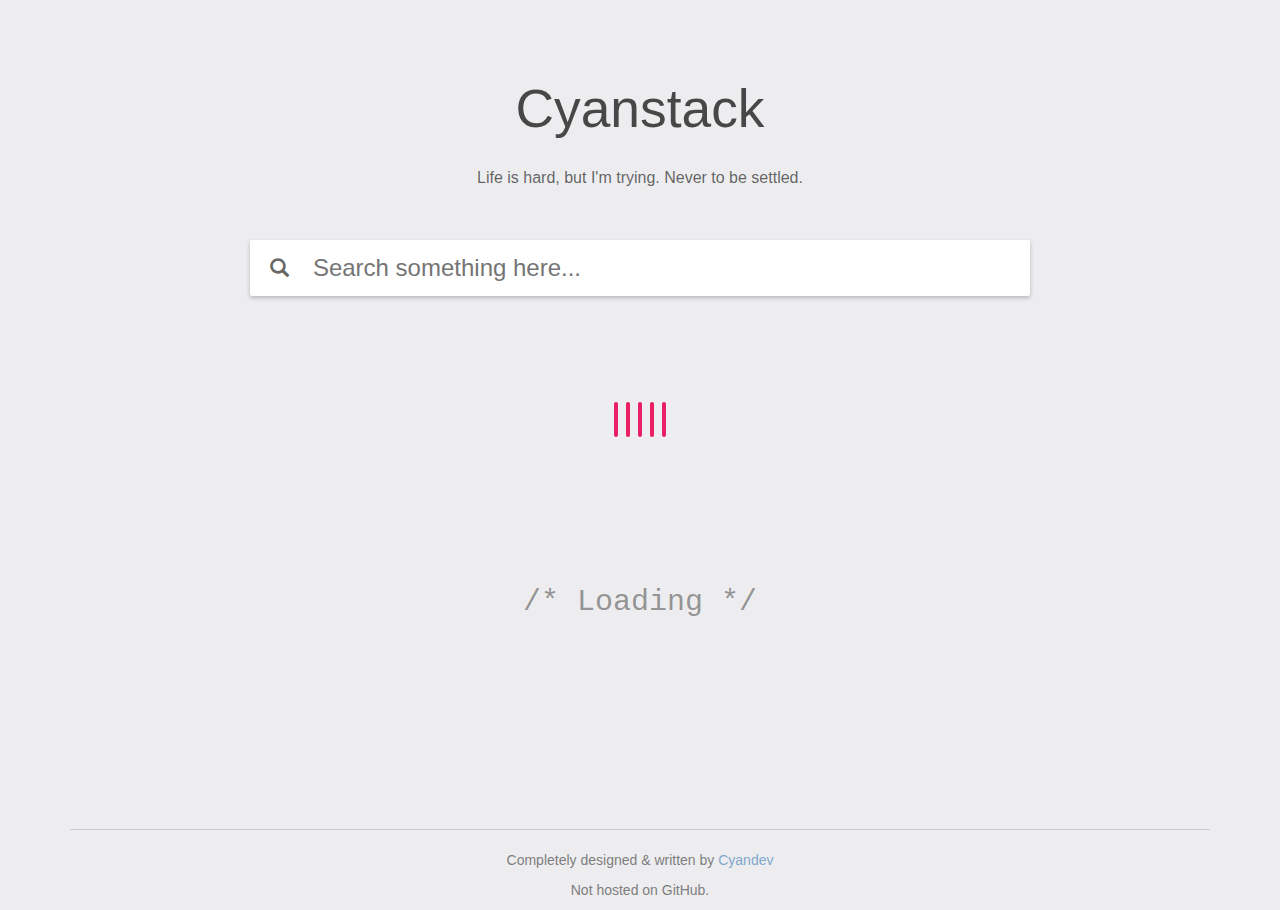
<file: templates/index.html>
<!DOCTYPE html>
<html>
<head>
	<title>Cyanstack by Cyandev</title>
	<link rel="stylesheet" type="text/css" href="/static/css/bootstrap.min.css">
	<link rel="stylesheet" type="text/css" href="/static/css/loaders.min.css">
	<link rel="stylesheet" type="text/css" href="/static/css/global.css">
	<script type="text/javascript" src="/static/js/jquery.js"></script>
</head>
<body>
	<h1 class="grey70 text-center" style="margin-top: 80px; margin-bottom: 28px; font-size: 40pt;">Cyanstack</h1>
	<p class="grey60 text-center" style="font-size: 12pt;">Life is hard, but I'm trying. Never to be settled.</p>
	<div class="container">
		<div class="row">
			<div class="col-md-8 col-md-offset-2 card" style="margin-top: 40px; margin-bottom: 40px; padding: 6px 20px;">
				<span class="glyphicon glyphicon-search grey60" style="font-size: 14pt;"></span>
				<input class="input-no-border" style="font-size: 18pt; width: calc(100% - 25px);" placeholder="Search something here..."/>
			</div>
		</div>
		<div id="articles-container">
			<div class="placeholder"></div>
		</div>
		<div id="loading-indicator">
			<div class="line-scale">
				<div></div>
				<div></div>
				<div></div>
				<div></div>
				<div></div>
			</div>
		</div>
		<div class="row">
			<div class="col-md-12">
				<h2 id="end-hint" class="grey40 text-center" style="margin-top: 50px; font-family: monospace;">/* Loading */</h2>
			</div>
		</div>
		<div class="row">
			<div class="col-md-8 col-md-offset-2" style="margin-top: 30pt;">
				<nav>
					<ul class="pager">
						<li id="prev-btn" class="previous hide"><a href="javascript:void(0);">PREV</a></li>
						<li id="next-btn" class="next hide"><a href="javascript:void(0);">NEXT</a></li>
					</ul>
				</nav>
			</div>
		</div>
		<hr style="border-color: #ccc; margin-top: 120px;">
		<footer style="text-align: center; opacity: 0.6;">
			<p>Completely designed &amp; written by <a href="https://www.github.com/unixzii">Cyandev</a></p>
			<p>Not hosted on GitHub.</p>
		</footer>
	</div>
</body>
<script type="text/javascript">
	var currentPage;

	if (location.hash.startsWith('#page=')) {
		currentPage = parseInt(location.hash.substr(6, location.hash.length));
	}

	if (currentPage == NaN || currentPage == null) {
		currentPage = 1;
	}

	function doFetchArticles () {
		jQuery('#loading-indicator').show();
		jQuery('body').animate({scrollTop: 0}, 500);
		location.hash = 'page=' + currentPage.toString();
		jQuery.ajax({
			url: '/actions/fetch_articles?page=' + currentPage.toString(),
			dataType: 'text',
			success: function (data) {
				eval(data);
			}
		});
	}

	setTimeout(doFetchArticles, 1000);

	jQuery('#prev-btn').click(function () {
		currentPage--;
		doFetchArticles();
	});

	jQuery('#next-btn').click(function () {
		currentPage++;
		doFetchArticles();
	});
</script>
</html>
</file>
<file: static/css/global.css>
body {
	background-color: #ededef;
}

.card {
	background-color: #fff;
	border-radius: 2px;
	box-shadow: 0px 2px 4px rgba(0, 0, 0, 0.23)
}

.grey10 {
	color: rgba(0, 0, 0, 0.1);
}

.grey20 {
	color: rgba(0, 0, 0, 0.2);
}

.grey30 {
	color: rgba(0, 0, 0, 0.3);
}

.grey40 {
	color: rgba(0, 0, 0, 0.4);
}

.grey50 {
	color: rgba(0, 0, 0, 0.5);
}

.grey60 {
	color: rgba(0, 0, 0, 0.6);
}

.grey70 {
	color: rgba(0, 0, 0, 0.7);
}

.grey80 {
	color: rgba(0, 0, 0, 0.8);
}

.grey90 {
	color: rgba(0, 0, 0, 0.9);
}

.input-no-border {
	padding: 5px 20px;
	border: none;
}

.pager li>a {
	background-color: #fff;
	border: none;
	border-radius: 4px;
	color: #e91e63;
	font-weight: bold;
	box-shadow: 0px 2px 4px rgba(0, 0, 0, 0.3);
	transition: all 0.5s;
}

.pager li>a:active {
	background-color: #fff;
	border: none;
	border-radius: 4px;
	color: #e91e63;
	font-weight: bold;
	box-shadow: 0px 3px 8px rgba(0, 0, 0, 0.5);
}

.input-no-border:focus {
	border: none;
	outline: none;
}

.material-link {
	color: #e91e63;
	font-weight: bold;
	text-decoration: none;
}

.material-link:hover {
	color: #e91e63;
	opacity: 0.8;
	text-decoration: none;
}

.material-link:active, .material-link:visited {
	color: #e91e63;
	text-decoration: none;
}

.placeholder {
	height: 200px;
}

#loading-indicator {
	position: absolute;
	width: 56px;
	top: 400px;
	left: 0;
	right: 0;
	margin: 0 auto;
}

.line-scale>div {
	background-color: #e91e63;
}
</file>
<file: static/css/loaders.min.css>
.ball-pulse-sync>div,.ball-pulse>div{display:inline-block;background-color:#fff;width:15px;height:15px;border-radius:100%;margin:2px}.ball-rotate,.ball-rotate>div{position:relative}@-webkit-keyframes scale{0%,80%{-webkit-transform:scale(1);transform:scale(1);opacity:1}45%{-webkit-transform:scale(.1);transform:scale(.1);opacity:.7}}@keyframes scale{0%,80%{-webkit-transform:scale(1);transform:scale(1);opacity:1}45%{-webkit-transform:scale(.1);transform:scale(.1);opacity:.7}}.ball-pulse>div:nth-child(0){-webkit-animation:scale .75s 0s infinite cubic-bezier(.2,.68,.18,1.08);animation:scale .75s 0s infinite cubic-bezier(.2,.68,.18,1.08)}.ball-pulse>div:nth-child(1){-webkit-animation:scale .75s .12s infinite cubic-bezier(.2,.68,.18,1.08);animation:scale .75s .12s infinite cubic-bezier(.2,.68,.18,1.08)}.ball-pulse>div:nth-child(2){-webkit-animation:scale .75s .24s infinite cubic-bezier(.2,.68,.18,1.08);animation:scale .75s .24s infinite cubic-bezier(.2,.68,.18,1.08)}.ball-pulse>div:nth-child(3){-webkit-animation:scale .75s .36s infinite cubic-bezier(.2,.68,.18,1.08);animation:scale .75s .36s infinite cubic-bezier(.2,.68,.18,1.08)}.ball-pulse>div{-webkit-animation-fill-mode:both;animation-fill-mode:both}@-webkit-keyframes ball-pulse-sync{33%{-webkit-transform:translateY(10px);transform:translateY(10px)}66%{-webkit-transform:translateY(-10px);transform:translateY(-10px)}100%{-webkit-transform:translateY(0);transform:translateY(0)}}@keyframes ball-pulse-sync{33%{-webkit-transform:translateY(10px);transform:translateY(10px)}66%{-webkit-transform:translateY(-10px);transform:translateY(-10px)}100%{-webkit-transform:translateY(0);transform:translateY(0)}}.ball-pulse-sync>div:nth-child(0){-webkit-animation:ball-pulse-sync .6s 0s infinite ease-in-out;animation:ball-pulse-sync .6s 0s infinite ease-in-out}.ball-pulse-sync>div:nth-child(1){-webkit-animation:ball-pulse-sync .6s .07s infinite ease-in-out;animation:ball-pulse-sync .6s .07s infinite ease-in-out}.ball-pulse-sync>div:nth-child(2){-webkit-animation:ball-pulse-sync .6s .14s infinite ease-in-out;animation:ball-pulse-sync .6s .14s infinite ease-in-out}.ball-pulse-sync>div:nth-child(3){-webkit-animation:ball-pulse-sync .6s .21s infinite ease-in-out;animation:ball-pulse-sync .6s .21s infinite ease-in-out}.ball-pulse-sync>div{-webkit-animation-fill-mode:both;animation-fill-mode:both}@-webkit-keyframes ball-scale{0%{-webkit-transform:scale(0);transform:scale(0)}100%{-webkit-transform:scale(1);transform:scale(1);opacity:0}}@keyframes ball-scale{0%{-webkit-transform:scale(0);transform:scale(0)}100%{-webkit-transform:scale(1);transform:scale(1);opacity:0}}.ball-scale>div{background-color:#fff;border-radius:100%;margin:2px;display:inline-block;height:60px;width:60px;-webkit-animation:ball-scale 1s 0s ease-in-out infinite;animation:ball-scale 1s 0s ease-in-out infinite}.ball-rotate>div,.ball-rotate>div:after,.ball-rotate>div:before{margin:2px;background-color:#fff;width:15px;height:15px;border-radius:100%}@-webkit-keyframes rotate{0%{-webkit-transform:rotate(0);transform:rotate(0)}50%{-webkit-transform:rotate(180deg);transform:rotate(180deg)}100%{-webkit-transform:rotate(360deg);transform:rotate(360deg)}}.ball-rotate>div{-webkit-animation-fill-mode:both;animation-fill-mode:both}.ball-rotate>div:first-child{-webkit-animation:rotate 1s 0s cubic-bezier(.7,-.13,.22,.86) infinite;animation:rotate 1s 0s cubic-bezier(.7,-.13,.22,.86) infinite}.ball-rotate>div:after,.ball-rotate>div:before{content:"";position:absolute;opacity:.8}.ball-rotate>div:before{top:0;left:-28px}.ball-rotate>div:after{top:0;left:25px}.ball-clip-rotate>div{border-radius:100%;margin:2px;border:2px solid #fff;border-bottom-color:transparent;height:25px;width:25px;background:0 0!important;display:inline-block;-webkit-animation:rotate .75s 0s linear infinite;animation:rotate .75s 0s linear infinite}@keyframes rotate{0%{-webkit-transform:rotate(0);transform:rotate(0)}50%{-webkit-transform:rotate(180deg);transform:rotate(180deg)}100%{-webkit-transform:rotate(360deg);transform:rotate(360deg)}}@keyframes scale{30%{-webkit-transform:scale(.3);transform:scale(.3)}100%{-webkit-transform:scale(1);transform:scale(1)}}.ball-clip-rotate-pulse{position:relative;-webkit-transform:translateY(-15px);-ms-transform:translateY(-15px);transform:translateY(-15px)}.ball-clip-rotate-pulse>div{-webkit-animation-fill-mode:both;animation-fill-mode:both;position:absolute;top:0;left:0;border-radius:100%}.ball-clip-rotate-pulse>div:first-child{background:#fff;height:16px;width:16px;top:9px;left:9px;-webkit-animation:scale 1s 0s cubic-bezier(.09,.57,.49,.9) infinite;animation:scale 1s 0s cubic-bezier(.09,.57,.49,.9) infinite}.ball-clip-rotate-pulse>div:last-child{position:absolute;width:30px;height:30px;background:0 0;border:2px solid;border-color:#fff transparent;-webkit-animation:rotate 1s 0s cubic-bezier(.09,.57,.49,.9) infinite;animation:rotate 1s 0s cubic-bezier(.09,.57,.49,.9) infinite;-webkit-animation-duration:1s;animation-duration:1s}@keyframes rotate{0%{-webkit-transform:rotate(0) scale(1);transform:rotate(0) scale(1)}50%{-webkit-transform:rotate(180deg) scale(.6);transform:rotate(180deg) scale(.6)}100%{-webkit-transform:rotate(360deg) scale(1);transform:rotate(360deg) scale(1)}}.ball-clip-rotate-multiple{position:relative}.ball-clip-rotate-multiple>div{position:absolute;left:0;top:0;border:2px solid #fff;border-bottom-color:transparent;border-top-color:transparent;border-radius:100%;height:35px;width:35px;-webkit-animation:rotate 1s 0s ease-in-out infinite;animation:rotate 1s 0s ease-in-out infinite}.ball-clip-rotate-multiple>div:last-child{display:inline-block;top:10px;left:10px;width:15px;height:15px;-webkit-animation-duration:.5s;animation-duration:.5s;border-color:#fff transparent;-webkit-animation-direction:reverse;animation-direction:reverse}@-webkit-keyframes ball-scale-ripple{0%{-webkit-transform:scale(.1);transform:scale(.1);opacity:1}70%{-webkit-transform:scale(1);transform:scale(1);opacity:.7}100%{opacity:0}}@keyframes ball-scale-ripple{0%{-webkit-transform:scale(.1);transform:scale(.1);opacity:1}70%{-webkit-transform:scale(1);transform:scale(1);opacity:.7}100%{opacity:0}}.ball-scale-ripple>div{height:50px;width:50px;border-radius:100%;border:2px solid #fff;-webkit-animation:ball-scale-ripple 1s 0s infinite cubic-bezier(.21,.53,.56,.8);animation:ball-scale-ripple 1s 0s infinite cubic-bezier(.21,.53,.56,.8)}@-webkit-keyframes ball-scale-ripple-multiple{0%{-webkit-transform:scale(.1);transform:scale(.1);opacity:1}70%{-webkit-transform:scale(1);transform:scale(1);opacity:.7}100%{opacity:0}}@keyframes ball-scale-ripple-multiple{0%{-webkit-transform:scale(.1);transform:scale(.1);opacity:1}70%{-webkit-transform:scale(1);transform:scale(1);opacity:.7}100%{opacity:0}}.ball-scale-ripple-multiple{position:relative;-webkit-transform:translateY(-25px);-ms-transform:translateY(-25px);transform:translateY(-25px)}.ball-scale-ripple-multiple>div:nth-child(0){-webkit-animation-delay:-.2s;animation-delay:-.2s}.ball-scale-ripple-multiple>div:nth-child(1){-webkit-animation-delay:0s;animation-delay:0s}.ball-scale-ripple-multiple>div:nth-child(2){-webkit-animation-delay:.2s;animation-delay:.2s}.ball-scale-ripple-multiple>div:nth-child(3){-webkit-animation-delay:.4s;animation-delay:.4s}.ball-scale-ripple-multiple>div{position:absolute;top:0;left:0;width:50px;height:50px;border-radius:100%;border:2px solid #fff;-webkit-animation:ball-scale-ripple-multiple 1.25s 0s infinite cubic-bezier(.21,.53,.56,.8);animation:ball-scale-ripple-multiple 1.25s 0s infinite cubic-bezier(.21,.53,.56,.8)}@-webkit-keyframes ball-beat{50%{opacity:.2;-webkit-transform:scale(.75);transform:scale(.75)}100%{opacity:1;-webkit-transform:scale(1);transform:scale(1)}}@keyframes ball-beat{50%{opacity:.2;-webkit-transform:scale(.75);transform:scale(.75)}100%{opacity:1;-webkit-transform:scale(1);transform:scale(1)}}.ball-beat>div{background-color:#fff;width:15px;height:15px;border-radius:100%;margin:2px;display:inline-block;-webkit-animation:ball-beat .7s 0s infinite linear;animation:ball-beat .7s 0s infinite linear}.ball-beat>div:nth-child(2n-1){-webkit-animation-delay:.35s!important;animation-delay:.35s!important}@-webkit-keyframes ball-scale-multiple{0%{-webkit-transform:scale(0);transform:scale(0);opacity:0}5%{opacity:1}100%{-webkit-transform:scale(1);transform:scale(1);opacity:0}}@keyframes ball-scale-multiple{0%{-webkit-transform:scale(0);transform:scale(0);opacity:0}5%{opacity:1}100%{-webkit-transform:scale(1);transform:scale(1);opacity:0}}.ball-scale-multiple{position:relative;-webkit-transform:translateY(-30px);-ms-transform:translateY(-30px);transform:translateY(-30px)}.ball-scale-multiple>div:nth-child(2){-webkit-animation-delay:.2s;animation-delay:.2s}.ball-scale-multiple>div:nth-child(3){-webkit-animation-delay:.4s;animation-delay:.4s}.ball-scale-multiple>div{background-color:#fff;border-radius:100%;position:absolute;left:0;top:0;opacity:0;margin:0;width:60px;height:60px;-webkit-animation:ball-scale-multiple 1s 0s linear infinite;animation:ball-scale-multiple 1s 0s linear infinite}@-webkit-keyframes ball-triangle-path-1{33%{-webkit-transform:translate(25px,-50px);transform:translate(25px,-50px)}66%{-webkit-transform:translate(50px,0);transform:translate(50px,0)}100%{-webkit-transform:translate(0,0);transform:translate(0,0)}}@keyframes ball-triangle-path-1{33%{-webkit-transform:translate(25px,-50px);transform:translate(25px,-50px)}66%{-webkit-transform:translate(50px,0);transform:translate(50px,0)}100%{-webkit-transform:translate(0,0);transform:translate(0,0)}}@-webkit-keyframes ball-triangle-path-2{33%{-webkit-transform:translate(25px,50px);transform:translate(25px,50px)}66%{-webkit-transform:translate(-25px,50px);transform:translate(-25px,50px)}100%{-webkit-transform:translate(0,0);transform:translate(0,0)}}@keyframes ball-triangle-path-2{33%{-webkit-transform:translate(25px,50px);transform:translate(25px,50px)}66%{-webkit-transform:translate(-25px,50px);transform:translate(-25px,50px)}100%{-webkit-transform:translate(0,0);transform:translate(0,0)}}@-webkit-keyframes ball-triangle-path-3{33%{-webkit-transform:translate(-50px,0);transform:translate(-50px,0)}66%{-webkit-transform:translate(-25px,-50px);transform:translate(-25px,-50px)}100%{-webkit-transform:translate(0,0);transform:translate(0,0)}}@keyframes ball-triangle-path-3{33%{-webkit-transform:translate(-50px,0);transform:translate(-50px,0)}66%{-webkit-transform:translate(-25px,-50px);transform:translate(-25px,-50px)}100%{-webkit-transform:translate(0,0);transform:translate(0,0)}}.ball-triangle-path{position:relative;-webkit-transform:translate(-25px,-25px);-ms-transform:translate(-25px,-25px);transform:translate(-25px,-25px)}.ball-triangle-path>div:nth-child(1){-webkit-animation-name:ball-triangle-path-1;animation-name:ball-triangle-path-1;-webkit-animation-delay:0;animation-delay:0;-webkit-animation-duration:2s;animation-duration:2s;-webkit-animation-timing-function:ease-in-out;animation-timing-function:ease-in-out;-webkit-animation-iteration-count:infinite;animation-iteration-count:infinite}.ball-triangle-path>div:nth-child(2){-webkit-animation-name:ball-triangle-path-2;animation-name:ball-triangle-path-2;-webkit-animation-delay:0;animation-delay:0;animation-duration:2s;animation-timing-function:ease-in-out;-webkit-animation-iteration-count:infinite;animation-iteration-count:infinite}.ball-triangle-path>div:nth-child(2),.ball-triangle-path>div:nth-child(3){-webkit-animation-duration:2s;-webkit-animation-timing-function:ease-in-out}.ball-triangle-path>div:nth-child(3){-webkit-animation-name:ball-triangle-path-3;animation-name:ball-triangle-path-3;animation-delay:0;animation-duration:2s;animation-timing-function:ease-in-out;animation-iteration-count:infinite}.ball-pulse-rise>div,.ball-triangle-path>div:nth-child(3){-webkit-animation-delay:0;-webkit-animation-iteration-count:infinite}.ball-triangle-path>div{-webkit-animation-fill-mode:both;animation-fill-mode:both;position:absolute;width:10px;height:10px;border-radius:100%;border:1px solid #fff}.ball-grid-beat>div,.ball-pulse-rise>div{background-color:#fff;height:15px;border-radius:100%;margin:2px}.ball-triangle-path>div:nth-of-type(1){top:50px}.ball-triangle-path>div:nth-of-type(2){left:25px}.ball-triangle-path>div:nth-of-type(3){top:50px;left:50px}@-webkit-keyframes ball-pulse-rise-even{0%{-webkit-transform:scale(1.1);transform:scale(1.1)}25%{-webkit-transform:translateY(-30px);transform:translateY(-30px)}50%{-webkit-transform:scale(.4);transform:scale(.4)}75%{-webkit-transform:translateY(30px);transform:translateY(30px)}100%{-webkit-transform:translateY(0);transform:translateY(0);-webkit-transform:scale(1);transform:scale(1)}}@keyframes ball-pulse-rise-even{0%{-webkit-transform:scale(1.1);transform:scale(1.1)}25%{-webkit-transform:translateY(-30px);transform:translateY(-30px)}50%{-webkit-transform:scale(.4);transform:scale(.4)}75%{-webkit-transform:translateY(30px);transform:translateY(30px)}100%{-webkit-transform:translateY(0);transform:translateY(0);-webkit-transform:scale(1);transform:scale(1)}}@-webkit-keyframes ball-pulse-rise-odd{0%{-webkit-transform:scale(.4);transform:scale(.4)}25%{-webkit-transform:translateY(30px);transform:translateY(30px)}50%{-webkit-transform:scale(1.1);transform:scale(1.1)}75%{-webkit-transform:translateY(-30px);transform:translateY(-30px)}100%{-webkit-transform:translateY(0);transform:translateY(0);-webkit-transform:scale(.75);transform:scale(.75)}}@keyframes ball-pulse-rise-odd{0%{-webkit-transform:scale(.4);transform:scale(.4)}25%{-webkit-transform:translateY(30px);transform:translateY(30px)}50%{-webkit-transform:scale(1.1);transform:scale(1.1)}75%{-webkit-transform:translateY(-30px);transform:translateY(-30px)}100%{-webkit-transform:translateY(0);transform:translateY(0);-webkit-transform:scale(.75);transform:scale(.75)}}.ball-pulse-rise>div{width:15px;-webkit-animation-fill-mode:both;animation-fill-mode:both;display:inline-block;-webkit-animation-duration:1s;animation-duration:1s;-webkit-animation-timing-function:cubic-bezier(.15,.46,.9,.6);animation-timing-function:cubic-bezier(.15,.46,.9,.6);animation-iteration-count:infinite;animation-delay:0}.ball-pulse-rise>div:nth-child(2n){-webkit-animation-name:ball-pulse-rise-even;animation-name:ball-pulse-rise-even}.ball-pulse-rise>div:nth-child(2n-1){-webkit-animation-name:ball-pulse-rise-odd;animation-name:ball-pulse-rise-odd}@-webkit-keyframes ball-grid-beat{50%{opacity:.7}100%{opacity:1}}@keyframes ball-grid-beat{50%{opacity:.7}100%{opacity:1}}.ball-grid-beat{width:57px}.ball-grid-beat>div:nth-child(1){-webkit-animation-delay:.36s;animation-delay:.36s;-webkit-animation-duration:.96s;animation-duration:.96s}.ball-grid-beat>div:nth-child(2){-webkit-animation-delay:.4s;animation-delay:.4s;-webkit-animation-duration:.93s;animation-duration:.93s}.ball-grid-beat>div:nth-child(3){-webkit-animation-delay:.68s;animation-delay:.68s;-webkit-animation-duration:1.19s;animation-duration:1.19s}.ball-grid-beat>div:nth-child(4){-webkit-animation-delay:.41s;animation-delay:.41s;-webkit-animation-duration:1.13s;animation-duration:1.13s}.ball-grid-beat>div:nth-child(5){-webkit-animation-delay:.71s;animation-delay:.71s;-webkit-animation-duration:1.34s;animation-duration:1.34s}.ball-grid-beat>div:nth-child(6){-webkit-animation-delay:-.15s;animation-delay:-.15s;-webkit-animation-duration:.94s;animation-duration:.94s}.ball-grid-beat>div:nth-child(7){-webkit-animation-delay:-.12s;animation-delay:-.12s;-webkit-animation-duration:1.2s;animation-duration:1.2s}.ball-grid-beat>div:nth-child(8){-webkit-animation-delay:.01s;animation-delay:.01s;-webkit-animation-duration:.82s;animation-duration:.82s}.ball-grid-beat>div:nth-child(9){-webkit-animation-delay:.32s;animation-delay:.32s;-webkit-animation-duration:1.19s;animation-duration:1.19s}.ball-grid-beat>div{width:15px;-webkit-animation-fill-mode:both;animation-fill-mode:both;-webkit-animation-name:ball-grid-beat;animation-name:ball-grid-beat;animation-iteration-count:infinite;-webkit-animation-delay:0;animation-delay:0}.ball-grid-beat>div,.ball-grid-pulse>div{display:inline-block;float:left;-webkit-animation-iteration-count:infinite}@-webkit-keyframes ball-grid-pulse{0%{-webkit-transform:scale(1);transform:scale(1)}50%{-webkit-transform:scale(.5);transform:scale(.5);opacity:.7}100%{-webkit-transform:scale(1);transform:scale(1);opacity:1}}@keyframes ball-grid-pulse{0%{-webkit-transform:scale(1);transform:scale(1)}50%{-webkit-transform:scale(.5);transform:scale(.5);opacity:.7}100%{-webkit-transform:scale(1);transform:scale(1);opacity:1}}.ball-grid-pulse{width:57px}.ball-grid-pulse>div,.ball-spin-fade-loader>div{background-color:#fff;width:15px;height:15px;border-radius:100%;margin:2px}.ball-grid-pulse>div:nth-child(1){-webkit-animation-delay:-.06s;animation-delay:-.06s;-webkit-animation-duration:.72s;animation-duration:.72s}.ball-grid-pulse>div:nth-child(2){-webkit-animation-delay:.25s;animation-delay:.25s;-webkit-animation-duration:1.02s;animation-duration:1.02s}.ball-grid-pulse>div:nth-child(3){-webkit-animation-delay:-.17s;animation-delay:-.17s;-webkit-animation-duration:1.28s;animation-duration:1.28s}.ball-grid-pulse>div:nth-child(4){-webkit-animation-delay:.48s;animation-delay:.48s;-webkit-animation-duration:1.42s;animation-duration:1.42s}.ball-grid-pulse>div:nth-child(5){-webkit-animation-delay:.31s;animation-delay:.31s;-webkit-animation-duration:1.45s;animation-duration:1.45s}.ball-grid-pulse>div:nth-child(6){-webkit-animation-delay:.03s;animation-delay:.03s;-webkit-animation-duration:1.18s;animation-duration:1.18s}.ball-grid-pulse>div:nth-child(7){-webkit-animation-delay:.46s;animation-delay:.46s;-webkit-animation-duration:.87s;animation-duration:.87s}.ball-grid-pulse>div:nth-child(8){-webkit-animation-delay:.78s;animation-delay:.78s;-webkit-animation-duration:1.45s;animation-duration:1.45s}.ball-grid-pulse>div:nth-child(9){-webkit-animation-delay:.45s;animation-delay:.45s;-webkit-animation-duration:1.06s;animation-duration:1.06s}.ball-grid-pulse>div{-webkit-animation-fill-mode:both;animation-fill-mode:both;-webkit-animation-name:ball-grid-pulse;animation-name:ball-grid-pulse;animation-iteration-count:infinite;-webkit-animation-delay:0;animation-delay:0}@-webkit-keyframes ball-spin-fade-loader{50%{opacity:.3;-webkit-transform:scale(.4);transform:scale(.4)}100%{opacity:1;-webkit-transform:scale(1);transform:scale(1)}}@keyframes ball-spin-fade-loader{50%{opacity:.3;-webkit-transform:scale(.4);transform:scale(.4)}100%{opacity:1;-webkit-transform:scale(1);transform:scale(1)}}.ball-spin-fade-loader{position:relative}.ball-spin-fade-loader>div:nth-child(1){top:25px;left:0;-webkit-animation:ball-spin-fade-loader 1s 0s infinite linear;animation:ball-spin-fade-loader 1s 0s infinite linear}.ball-spin-fade-loader>div:nth-child(2){top:17.05px;left:17.05px;-webkit-animation:ball-spin-fade-loader 1s .12s infinite linear;animation:ball-spin-fade-loader 1s .12s infinite linear}.ball-spin-fade-loader>div:nth-child(3){top:0;left:25px;-webkit-animation:ball-spin-fade-loader 1s .24s infinite linear;animation:ball-spin-fade-loader 1s .24s infinite linear}.ball-spin-fade-loader>div:nth-child(4){top:-17.05px;left:17.05px;-webkit-animation:ball-spin-fade-loader 1s .36s infinite linear;animation:ball-spin-fade-loader 1s .36s infinite linear}.ball-spin-fade-loader>div:nth-child(5){top:-25px;left:0;-webkit-animation:ball-spin-fade-loader 1s .48s infinite linear;animation:ball-spin-fade-loader 1s .48s infinite linear}.ball-spin-fade-loader>div:nth-child(6){top:-17.05px;left:-17.05px;-webkit-animation:ball-spin-fade-loader 1s .6s infinite linear;animation:ball-spin-fade-loader 1s .6s infinite linear}.ball-spin-fade-loader>div:nth-child(7){top:0;left:-25px;-webkit-animation:ball-spin-fade-loader 1s .72s infinite linear;animation:ball-spin-fade-loader 1s .72s infinite linear}.ball-spin-fade-loader>div:nth-child(8){top:17.05px;left:-17.05px;-webkit-animation:ball-spin-fade-loader 1s .84s infinite linear;animation:ball-spin-fade-loader 1s .84s infinite linear}.ball-spin-fade-loader>div{-webkit-animation-fill-mode:both;animation-fill-mode:both;position:absolute}@-webkit-keyframes ball-spin-loader{75%{opacity:.2}100%{opacity:1}}@keyframes ball-spin-loader{75%{opacity:.2}100%{opacity:1}}.ball-spin-loader{position:relative}.ball-spin-loader>span:nth-child(1){top:45px;left:0;-webkit-animation:ball-spin-loader 2s .9s infinite linear;animation:ball-spin-loader 2s .9s infinite linear}.ball-spin-loader>span:nth-child(2){top:30.68px;left:30.68px;-webkit-animation:ball-spin-loader 2s 1.8s infinite linear;animation:ball-spin-loader 2s 1.8s infinite linear}.ball-spin-loader>span:nth-child(3){top:0;left:45px;-webkit-animation:ball-spin-loader 2s 2.7s infinite linear;animation:ball-spin-loader 2s 2.7s infinite linear}.ball-spin-loader>span:nth-child(4){top:-30.68px;left:30.68px;-webkit-animation:ball-spin-loader 2s 3.6s infinite linear;animation:ball-spin-loader 2s 3.6s infinite linear}.ball-spin-loader>span:nth-child(5){top:-45px;left:0;-webkit-animation:ball-spin-loader 2s 4.5s infinite linear;animation:ball-spin-loader 2s 4.5s infinite linear}.ball-spin-loader>span:nth-child(6){top:-30.68px;left:-30.68px;-webkit-animation:ball-spin-loader 2s 5.4s infinite linear;animation:ball-spin-loader 2s 5.4s infinite linear}.ball-spin-loader>span:nth-child(7){top:0;left:-45px;-webkit-animation:ball-spin-loader 2s 6.3s infinite linear;animation:ball-spin-loader 2s 6.3s infinite linear}.ball-spin-loader>span:nth-child(8){top:30.68px;left:-30.68px;-webkit-animation:ball-spin-loader 2s 7.2s infinite linear;animation:ball-spin-loader 2s 7.2s infinite linear}.ball-spin-loader>div{-webkit-animation-fill-mode:both;animation-fill-mode:both;position:absolute;width:15px;height:15px;border-radius:100%;background:green}.ball-zig-zag-deflect>div,.ball-zig-zag>div{background-color:#fff;width:15px;height:15px;border-radius:100%;margin:2px 2px 2px 15px;top:30px;left:30px}@-webkit-keyframes ball-zig{33%{-webkit-transform:translate(-15px,-30px);transform:translate(-15px,-30px)}66%{-webkit-transform:translate(15px,-30px);transform:translate(15px,-30px)}100%{-webkit-transform:translate(0,0);transform:translate(0,0)}}@keyframes ball-zig{33%{-webkit-transform:translate(-15px,-30px);transform:translate(-15px,-30px)}66%{-webkit-transform:translate(15px,-30px);transform:translate(15px,-30px)}100%{-webkit-transform:translate(0,0);transform:translate(0,0)}}@-webkit-keyframes ball-zag{33%{-webkit-transform:translate(15px,30px);transform:translate(15px,30px)}66%{-webkit-transform:translate(-15px,30px);transform:translate(-15px,30px)}100%{-webkit-transform:translate(0,0);transform:translate(0,0)}}@keyframes ball-zag{33%{-webkit-transform:translate(15px,30px);transform:translate(15px,30px)}66%{-webkit-transform:translate(-15px,30px);transform:translate(-15px,30px)}100%{-webkit-transform:translate(0,0);transform:translate(0,0)}}.ball-zig-zag{position:relative;-webkit-transform:translate(-15px,-15px);-ms-transform:translate(-15px,-15px);transform:translate(-15px,-15px)}.ball-zig-zag>div{-webkit-animation-fill-mode:both;animation-fill-mode:both;position:absolute}.ball-zig-zag>div:first-child{-webkit-animation:ball-zig .7s 0s infinite linear;animation:ball-zig .7s 0s infinite linear}.ball-zig-zag>div:last-child{-webkit-animation:ball-zag .7s 0s infinite linear;animation:ball-zag .7s 0s infinite linear}@-webkit-keyframes ball-zig-deflect{17%,84%{-webkit-transform:translate(-15px,-30px);transform:translate(-15px,-30px)}34%,67%{-webkit-transform:translate(15px,-30px);transform:translate(15px,-30px)}100%,50%{-webkit-transform:translate(0,0);transform:translate(0,0)}}@keyframes ball-zig-deflect{17%,84%{-webkit-transform:translate(-15px,-30px);transform:translate(-15px,-30px)}34%,67%{-webkit-transform:translate(15px,-30px);transform:translate(15px,-30px)}100%,50%{-webkit-transform:translate(0,0);transform:translate(0,0)}}@-webkit-keyframes ball-zag-deflect{17%,84%{-webkit-transform:translate(15px,30px);transform:translate(15px,30px)}34%,67%{-webkit-transform:translate(-15px,30px);transform:translate(-15px,30px)}100%,50%{-webkit-transform:translate(0,0);transform:translate(0,0)}}@keyframes ball-zag-deflect{17%,84%{-webkit-transform:translate(15px,30px);transform:translate(15px,30px)}34%,67%{-webkit-transform:translate(-15px,30px);transform:translate(-15px,30px)}100%,50%{-webkit-transform:translate(0,0);transform:translate(0,0)}}.ball-zig-zag-deflect{position:relative;-webkit-transform:translate(-15px,-15px);-ms-transform:translate(-15px,-15px);transform:translate(-15px,-15px)}.ball-zig-zag-deflect>div{-webkit-animation-fill-mode:both;animation-fill-mode:both;position:absolute}.ball-zig-zag-deflect>div:first-child{-webkit-animation:ball-zig-deflect 1.5s 0s infinite linear;animation:ball-zig-deflect 1.5s 0s infinite linear}.ball-zig-zag-deflect>div:last-child{-webkit-animation:ball-zag-deflect 1.5s 0s infinite linear;animation:ball-zag-deflect 1.5s 0s infinite linear}@-webkit-keyframes line-scale{0%,100%{-webkit-transform:scaley(1);transform:scaley(1)}50%{-webkit-transform:scaley(.4);transform:scaley(.4)}}@keyframes line-scale{0%,100%{-webkit-transform:scaley(1);transform:scaley(1)}50%{-webkit-transform:scaley(.4);transform:scaley(.4)}}.line-scale>div:nth-child(1){-webkit-animation:line-scale 1s .1s infinite cubic-bezier(.2,.68,.18,1.08);animation:line-scale 1s .1s infinite cubic-bezier(.2,.68,.18,1.08)}.line-scale>div:nth-child(2){-webkit-animation:line-scale 1s .2s infinite cubic-bezier(.2,.68,.18,1.08);animation:line-scale 1s .2s infinite cubic-bezier(.2,.68,.18,1.08)}.line-scale>div:nth-child(3){-webkit-animation:line-scale 1s .3s infinite cubic-bezier(.2,.68,.18,1.08);animation:line-scale 1s .3s infinite cubic-bezier(.2,.68,.18,1.08)}.line-scale>div:nth-child(4){-webkit-animation:line-scale 1s .4s infinite cubic-bezier(.2,.68,.18,1.08);animation:line-scale 1s .4s infinite cubic-bezier(.2,.68,.18,1.08)}.line-scale>div:nth-child(5){-webkit-animation:line-scale 1s .5s infinite cubic-bezier(.2,.68,.18,1.08);animation:line-scale 1s .5s infinite cubic-bezier(.2,.68,.18,1.08)}.line-scale>div{animation-fill-mode:both;display:inline-block}.line-scale-party>div,.line-scale>div{background-color:#fff;border-radius:2px;margin:2px;width:4px;height:35px;-webkit-animation-fill-mode:both}@-webkit-keyframes line-scale-party{0%,100%{-webkit-transform:scale(1);transform:scale(1)}50%{-webkit-transform:scale(.5);transform:scale(.5)}}@keyframes line-scale-party{0%,100%{-webkit-transform:scale(1);transform:scale(1)}50%{-webkit-transform:scale(.5);transform:scale(.5)}}.line-scale-party>div:nth-child(1){-webkit-animation-delay:.77s;animation-delay:.77s;-webkit-animation-duration:1.26s;animation-duration:1.26s}.line-scale-party>div:nth-child(2){-webkit-animation-delay:.29s;animation-delay:.29s;-webkit-animation-duration:.43s;animation-duration:.43s}.line-scale-party>div:nth-child(3){-webkit-animation-delay:.28s;animation-delay:.28s;-webkit-animation-duration:1.01s;animation-duration:1.01s}.line-scale-party>div:nth-child(4){-webkit-animation-delay:.74s;animation-delay:.74s;-webkit-animation-duration:.73s;animation-duration:.73s}.line-scale-party>div{animation-fill-mode:both;display:inline-block;-webkit-animation-name:line-scale-party;animation-name:line-scale-party;-webkit-animation-iteration-count:infinite;animation-iteration-count:infinite;-webkit-animation-delay:0;animation-delay:0}@-webkit-keyframes line-scale-pulse-out{0%,100%{-webkit-transform:scaley(1);transform:scaley(1)}50%{-webkit-transform:scaley(.4);transform:scaley(.4)}}@keyframes line-scale-pulse-out{0%,100%{-webkit-transform:scaley(1);transform:scaley(1)}50%{-webkit-transform:scaley(.4);transform:scaley(.4)}}.line-scale-pulse-out>div{background-color:#fff;width:4px;height:35px;border-radius:2px;margin:2px;display:inline-block;-webkit-animation:line-scale-pulse-out .9s 0s infinite cubic-bezier(.85,.25,.37,.85);animation:line-scale-pulse-out .9s 0s infinite cubic-bezier(.85,.25,.37,.85)}.line-scale-pulse-out>div:nth-child(2),.line-scale-pulse-out>div:nth-child(4){-webkit-animation-delay:.2s!important;animation-delay:.2s!important}.line-scale-pulse-out>div:nth-child(1),.line-scale-pulse-out>div:nth-child(5){-webkit-animation-delay:.4s!important;animation-delay:.4s!important}@-webkit-keyframes line-scale-pulse-out-rapid{0%,90%{-webkit-transform:scaley(1);transform:scaley(1)}80%{-webkit-transform:scaley(.3);transform:scaley(.3)}}@keyframes line-scale-pulse-out-rapid{0%,90%{-webkit-transform:scaley(1);transform:scaley(1)}80%{-webkit-transform:scaley(.3);transform:scaley(.3)}}.line-scale-pulse-out-rapid>div{background-color:#fff;width:4px;height:35px;border-radius:2px;margin:2px;display:inline-block;-webkit-animation:line-scale-pulse-out-rapid .9s 0s infinite cubic-bezier(.11,.49,.38,.78);animation:line-scale-pulse-out-rapid .9s 0s infinite cubic-bezier(.11,.49,.38,.78)}.line-scale-pulse-out-rapid>div:nth-child(2),.line-scale-pulse-out-rapid>div:nth-child(4){-webkit-animation-delay:.25s!important;animation-delay:.25s!important}.line-scale-pulse-out-rapid>div:nth-child(1),.line-scale-pulse-out-rapid>div:nth-child(5){-webkit-animation-delay:.5s!important;animation-delay:.5s!important}@-webkit-keyframes line-spin-fade-loader{50%{opacity:.3}100%{opacity:1}}@keyframes line-spin-fade-loader{50%{opacity:.3}100%{opacity:1}}.line-spin-fade-loader{position:relative}.line-spin-fade-loader>div:nth-child(1){top:20px;left:0;-webkit-animation:line-spin-fade-loader 1.2s .12s infinite ease-in-out;animation:line-spin-fade-loader 1.2s .12s infinite ease-in-out}.line-spin-fade-loader>div:nth-child(2){top:13.64px;left:13.64px;-webkit-transform:rotate(-45deg);-ms-transform:rotate(-45deg);transform:rotate(-45deg);-webkit-animation:line-spin-fade-loader 1.2s .24s infinite ease-in-out;animation:line-spin-fade-loader 1.2s .24s infinite ease-in-out}.line-spin-fade-loader>div:nth-child(3){top:0;left:20px;-webkit-transform:rotate(90deg);-ms-transform:rotate(90deg);transform:rotate(90deg);-webkit-animation:line-spin-fade-loader 1.2s .36s infinite ease-in-out;animation:line-spin-fade-loader 1.2s .36s infinite ease-in-out}.line-spin-fade-loader>div:nth-child(4){top:-13.64px;left:13.64px;-webkit-transform:rotate(45deg);-ms-transform:rotate(45deg);transform:rotate(45deg);-webkit-animation:line-spin-fade-loader 1.2s .48s infinite ease-in-out;animation:line-spin-fade-loader 1.2s .48s infinite ease-in-out}.line-spin-fade-loader>div:nth-child(5){top:-20px;left:0;-webkit-animation:line-spin-fade-loader 1.2s .6s infinite ease-in-out;animation:line-spin-fade-loader 1.2s .6s infinite ease-in-out}.line-spin-fade-loader>div:nth-child(6){top:-13.64px;left:-13.64px;-webkit-transform:rotate(-45deg);-ms-transform:rotate(-45deg);transform:rotate(-45deg);-webkit-animation:line-spin-fade-loader 1.2s .72s infinite ease-in-out;animation:line-spin-fade-loader 1.2s .72s infinite ease-in-out}.line-spin-fade-loader>div:nth-child(7){top:0;left:-20px;-webkit-transform:rotate(90deg);-ms-transform:rotate(90deg);transform:rotate(90deg);-webkit-animation:line-spin-fade-loader 1.2s .84s infinite ease-in-out;animation:line-spin-fade-loader 1.2s .84s infinite ease-in-out}.line-spin-fade-loader>div:nth-child(8){top:13.64px;left:-13.64px;-webkit-transform:rotate(45deg);-ms-transform:rotate(45deg);transform:rotate(45deg);-webkit-animation:line-spin-fade-loader 1.2s .96s infinite ease-in-out;animation:line-spin-fade-loader 1.2s .96s infinite ease-in-out}.line-spin-fade-loader>div{background-color:#fff;border-radius:2px;margin:2px;-webkit-animation-fill-mode:both;animation-fill-mode:both;position:absolute;width:5px;height:15px}@-webkit-keyframes triangle-skew-spin{25%{-webkit-transform:perspective(100px) rotateX(180deg) rotateY(0);transform:perspective(100px) rotateX(180deg) rotateY(0)}50%{-webkit-transform:perspective(100px) rotateX(180deg) rotateY(180deg);transform:perspective(100px) rotateX(180deg) rotateY(180deg)}75%{-webkit-transform:perspective(100px) rotateX(0) rotateY(180deg);transform:perspective(100px) rotateX(0) rotateY(180deg)}100%{-webkit-transform:perspective(100px) rotateX(0) rotateY(0);transform:perspective(100px) rotateX(0) rotateY(0)}}@keyframes triangle-skew-spin{25%{-webkit-transform:perspective(100px) rotateX(180deg) rotateY(0);transform:perspective(100px) rotateX(180deg) rotateY(0)}50%{-webkit-transform:perspective(100px) rotateX(180deg) rotateY(180deg);transform:perspective(100px) rotateX(180deg) rotateY(180deg)}75%{-webkit-transform:perspective(100px) rotateX(0) rotateY(180deg);transform:perspective(100px) rotateX(0) rotateY(180deg)}100%{-webkit-transform:perspective(100px) rotateX(0) rotateY(0);transform:perspective(100px) rotateX(0) rotateY(0)}}.triangle-skew-spin>div{width:0;height:0;border-left:20px solid transparent;border-right:20px solid transparent;border-bottom:20px solid #fff;-webkit-animation:triangle-skew-spin 3s 0s cubic-bezier(.09,.57,.49,.9) infinite;animation:triangle-skew-spin 3s 0s cubic-bezier(.09,.57,.49,.9) infinite}@-webkit-keyframes square-spin{25%{-webkit-transform:perspective(100px) rotateX(180deg) rotateY(0);transform:perspective(100px) rotateX(180deg) rotateY(0)}50%{-webkit-transform:perspective(100px) rotateX(180deg) rotateY(180deg);transform:perspective(100px) rotateX(180deg) rotateY(180deg)}75%{-webkit-transform:perspective(100px) rotateX(0) rotateY(180deg);transform:perspective(100px) rotateX(0) rotateY(180deg)}100%{-webkit-transform:perspective(100px) rotateX(0) rotateY(0);transform:perspective(100px) rotateX(0) rotateY(0)}}@keyframes square-spin{25%{-webkit-transform:perspective(100px) rotateX(180deg) rotateY(0);transform:perspective(100px) rotateX(180deg) rotateY(0)}50%{-webkit-transform:perspective(100px) rotateX(180deg) rotateY(180deg);transform:perspective(100px) rotateX(180deg) rotateY(180deg)}75%{-webkit-transform:perspective(100px) rotateX(0) rotateY(180deg);transform:perspective(100px) rotateX(0) rotateY(180deg)}100%{-webkit-transform:perspective(100px) rotateX(0) rotateY(0);transform:perspective(100px) rotateX(0) rotateY(0)}}.square-spin>div{width:50px;height:50px;background:#fff;border:1px solid red;-webkit-animation:square-spin 3s 0s cubic-bezier(.09,.57,.49,.9) infinite;animation:square-spin 3s 0s cubic-bezier(.09,.57,.49,.9) infinite}.pacman>div:first-of-type,.pacman>div:nth-child(2){width:0;height:0;border-right:25px solid transparent;border-top:25px solid #fff;border-left:25px solid #fff;border-bottom:25px solid #fff;border-radius:25px}@-webkit-keyframes rotate_pacman_half_up{0%,100%{-webkit-transform:rotate(270deg);transform:rotate(270deg)}50%{-webkit-transform:rotate(360deg);transform:rotate(360deg)}}@keyframes rotate_pacman_half_up{0%,100%{-webkit-transform:rotate(270deg);transform:rotate(270deg)}50%{-webkit-transform:rotate(360deg);transform:rotate(360deg)}}@-webkit-keyframes rotate_pacman_half_down{0%,100%{-webkit-transform:rotate(90deg);transform:rotate(90deg)}50%{-webkit-transform:rotate(0);transform:rotate(0)}}@keyframes rotate_pacman_half_down{0%,100%{-webkit-transform:rotate(90deg);transform:rotate(90deg)}50%{-webkit-transform:rotate(0);transform:rotate(0)}}@-webkit-keyframes pacman-balls{75%{opacity:.7}100%{-webkit-transform:translate(-100px,-6.25px);transform:translate(-100px,-6.25px)}}@keyframes pacman-balls{75%{opacity:.7}100%{-webkit-transform:translate(-100px,-6.25px);transform:translate(-100px,-6.25px)}}.pacman{position:relative}.pacman>div:nth-child(3){-webkit-animation:pacman-balls 1s .33s infinite linear;animation:pacman-balls 1s .33s infinite linear}.pacman>div:nth-child(4){-webkit-animation:pacman-balls 1s .66s infinite linear;animation:pacman-balls 1s .66s infinite linear}.pacman>div:nth-child(5){-webkit-animation:pacman-balls 1s .99s infinite linear;animation:pacman-balls 1s .99s infinite linear}.pacman>div:first-of-type{-webkit-animation:rotate_pacman_half_up .5s 0s infinite;animation:rotate_pacman_half_up .5s 0s infinite}.pacman>div:nth-child(2){-webkit-animation:rotate_pacman_half_down .5s 0s infinite;animation:rotate_pacman_half_down .5s 0s infinite;margin-top:-50px}.pacman>div:nth-child(3),.pacman>div:nth-child(4),.pacman>div:nth-child(5),.pacman>div:nth-child(6){background-color:#fff;border-radius:100%;margin:2px;width:10px;height:10px;position:absolute;-webkit-transform:translate(0,-6.25px);-ms-transform:translate(0,-6.25px);transform:translate(0,-6.25px);top:25px;left:100px}@-webkit-keyframes cube-transition{25%{-webkit-transform:translateX(50px) scale(.5) rotate(-90deg);transform:translateX(50px) scale(.5) rotate(-90deg)}50%{-webkit-transform:translate(50px,50px) rotate(-180deg);transform:translate(50px,50px) rotate(-180deg)}75%{-webkit-transform:translateY(50px) scale(.5) rotate(-270deg);transform:translateY(50px) scale(.5) rotate(-270deg)}100%{-webkit-transform:rotate(-360deg);transform:rotate(-360deg)}}@keyframes cube-transition{25%{-webkit-transform:translateX(50px) scale(.5) rotate(-90deg);transform:translateX(50px) scale(.5) rotate(-90deg)}50%{-webkit-transform:translate(50px,50px) rotate(-180deg);transform:translate(50px,50px) rotate(-180deg)}75%{-webkit-transform:translateY(50px) scale(.5) rotate(-270deg);transform:translateY(50px) scale(.5) rotate(-270deg)}100%{-webkit-transform:rotate(-360deg);transform:rotate(-360deg)}}.cube-transition{position:relative;-webkit-transform:translate(-25px,-25px);-ms-transform:translate(-25px,-25px);transform:translate(-25px,-25px)}.cube-transition>div{width:10px;height:10px;position:absolute;top:0;left:0;background-color:#fff;-webkit-animation:cube-transition 1.6s 0s infinite ease-in-out;animation:cube-transition 1.6s 0s infinite ease-in-out}.cube-transition>div:last-child{-webkit-animation-delay:-.8s;animation-delay:-.8s}@-webkit-keyframes spin-rotate{0%{-webkit-transform:rotate(0);transform:rotate(0)}50%{-webkit-transform:rotate(180deg);transform:rotate(180deg)}100%{-webkit-transform:rotate(360deg);transform:rotate(360deg)}}@keyframes spin-rotate{0%{-webkit-transform:rotate(0);transform:rotate(0)}50%{-webkit-transform:rotate(180deg);transform:rotate(180deg)}100%{-webkit-transform:rotate(360deg);transform:rotate(360deg)}}.semi-circle-spin{position:relative;width:35px;height:35px;overflow:hidden}.semi-circle-spin>div{position:absolute;border-width:0;border-radius:100%;-webkit-animation:spin-rotate .6s 0s infinite linear;animation:spin-rotate .6s 0s infinite linear;background-image:-webkit-linear-gradient(transparent 0,transparent 70%,#fff 30%,#fff 100%);background-image:linear-gradient(transparent 0,transparent 70%,#fff 30%,#fff 100%);width:100%;height:100%}
</file>
